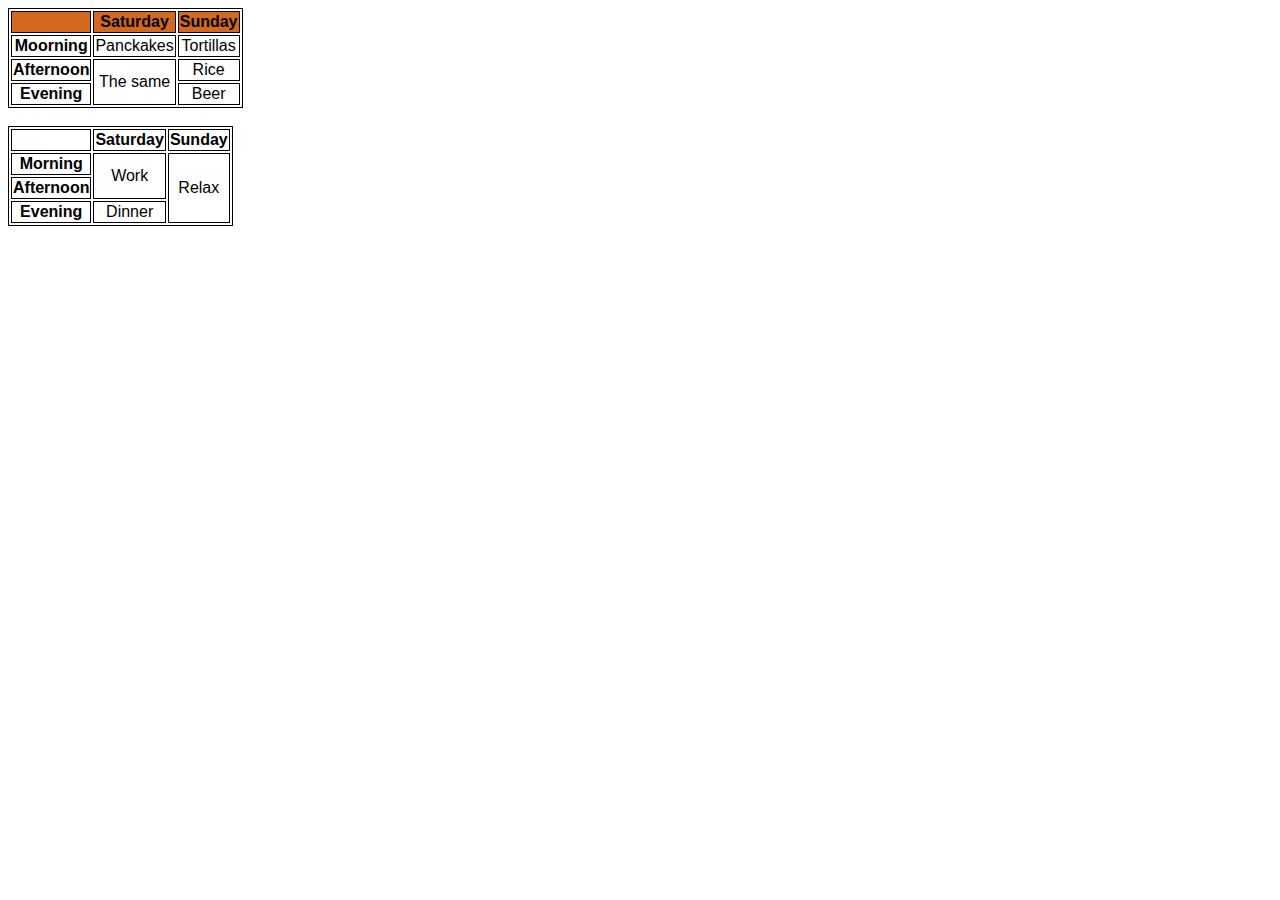
<file: index.html>
<!DOCTYPE html>
<html lang="en">

<head>
    <meta charset="UTF-8">
    <meta http-equiv="X-UA-Compatible" content="IE=edge">
    <meta name="viewport" content="width=device-width, initial-scale=1.0">
    <title>Tables practice</title>
    <style>
        table,
        th,
        td {
            border: 1px solid black;
            font-family: Arial, sans-serif;
            text-align: center;
        }
        thead {
            background-color: chocolate;
        }
    </style>
</head>

<body>
    <table>
        <thead>
            <tr>
                <th></th>
                <th>Saturday</th>
                <th>Sunday</th>
            </tr>
        </thead>
        <tbody>
            <tr>
                <th>Moorning</th>
                <td>Panckakes</td>
                <td>Tortillas</td>
            </tr>
            <tr>
                <th>Afternoon</th>
                <td rowspan="2">The same</td>
                <td>Rice</td>
            </tr>
            <tr>
                <th>Evening</th>
                <td>Beer</td>
            </tr>
        </tbody>
    </table>
    <br>
    <table>
        <tbody>
            <tr>
                <th></th>
                <th>Saturday</th>
                <th>Sunday</th>
            </tr>
            <tr>
                <th>Morning</th>
                <td rowspan="2">Work</td>
                <td rowspan="3">Relax</td>
            </tr>
            <tr>
                <th>Afternoon</th>
            </tr>
            <tr>
                <th>Evening</th>
                <td>Dinner</td>
            </tr>
        </tbody>
    </table>
</body>

</html>
</file>
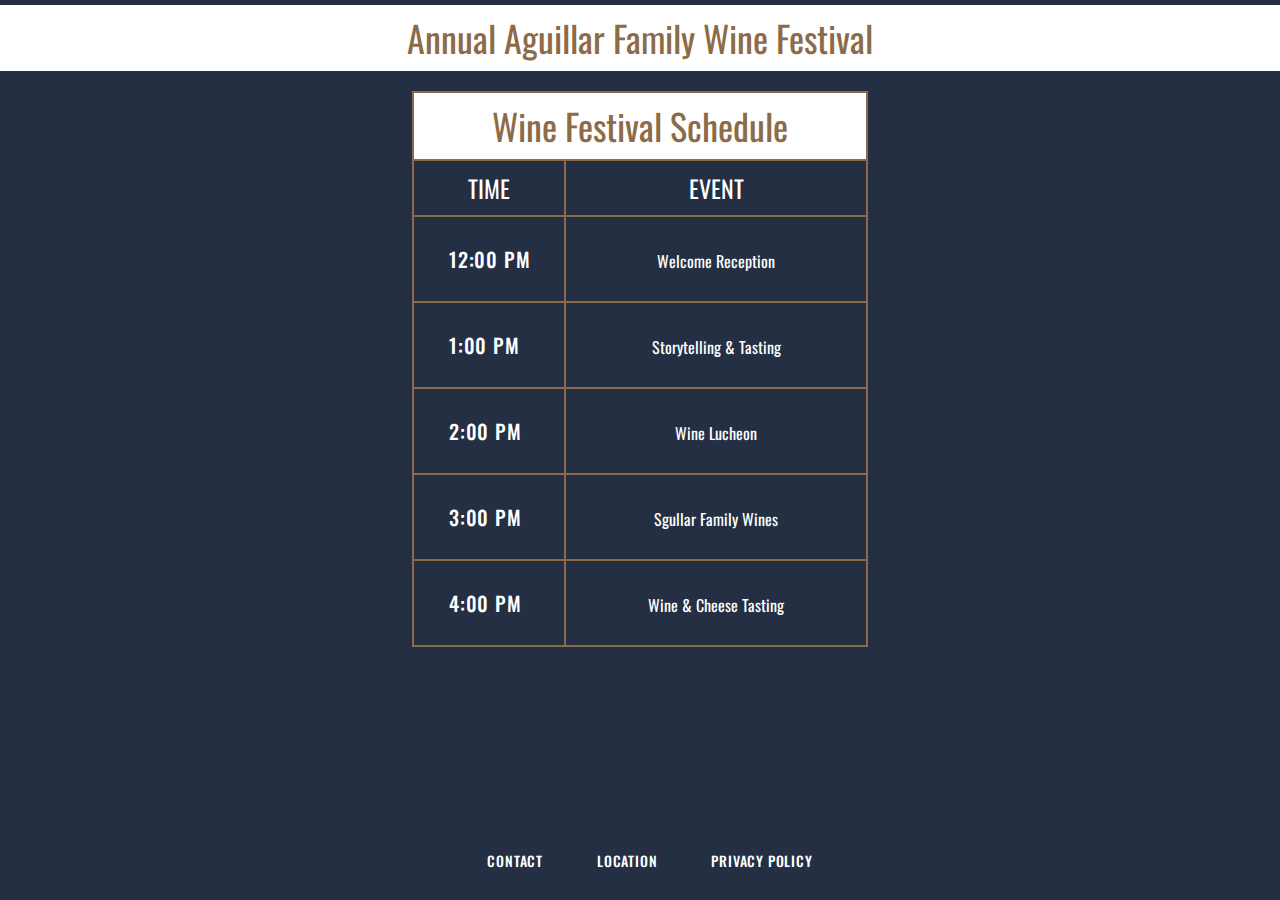
<file: Basic front-end projects/Basic Schedule Table/index.html>
<!DOCTYPE html>
<html>

<head>
    <meta charset="utf-8">
    <title>Aguillar Family Wine Festival</title>
    <link rel="stylesheet" type="text/css" href="reset.css" />
    <link rel="stylesheet" type="text/css" href="style.css" />
    <link href="https://fonts.googleapis.com/css?family=Oswald" rel="stylesheet">
</head>

<body>
    <header>
        <h1>Annual Aguillar Family Wine Festival</h1>
    </header>

    <div class="container">
        <table>
            <thead>
                <tr>
                    <th colspan="2">
                        <h1>Wine Festival Schedule</h1>
                    </th>
                </tr>
                <tr>
                    <th>
                        <h2>Time</h2>
                    </th>
                    <th>
                        <h2>Event</h2>
                    </th>
                </tr>
            </thead>
            <tbody>
                <tr>
                    <td class="left">
                        <h3>12:00 PM</h3>
                    </td>
                    <td>Welcome Reception</td>
                </tr>
                <tr>
                    <td class="left">
                        <h3>1:00 PM</h3>
                    </td>
                    <td>Storytelling & Tasting</td>
                </tr>
                <tr>
                    <td class="left">
                        <h3>2:00 PM</h3>
                    </td>
                    <td>Wine Lucheon</td>
                </tr>
                <tr>
                    <td class="left">
                        <h3>3:00 PM</h3>
                    </td>
                    <td>Sgullar Family Wines</td>
                </tr>
                <tr>
                    <td class="left">
                        <h3>4:00 PM</h3>
                    </td>
                    <td>Wine & Cheese Tasting</td>
                </tr>
            </tbody>
            <tfoot></tfoot>
        </table>
    </div>
    <footer>
        <h3>Contact</h3>
        <h3>Location</h3>
        <h3>Privacy Policy</h3>
    </footer>
</body>

</html>
</file>
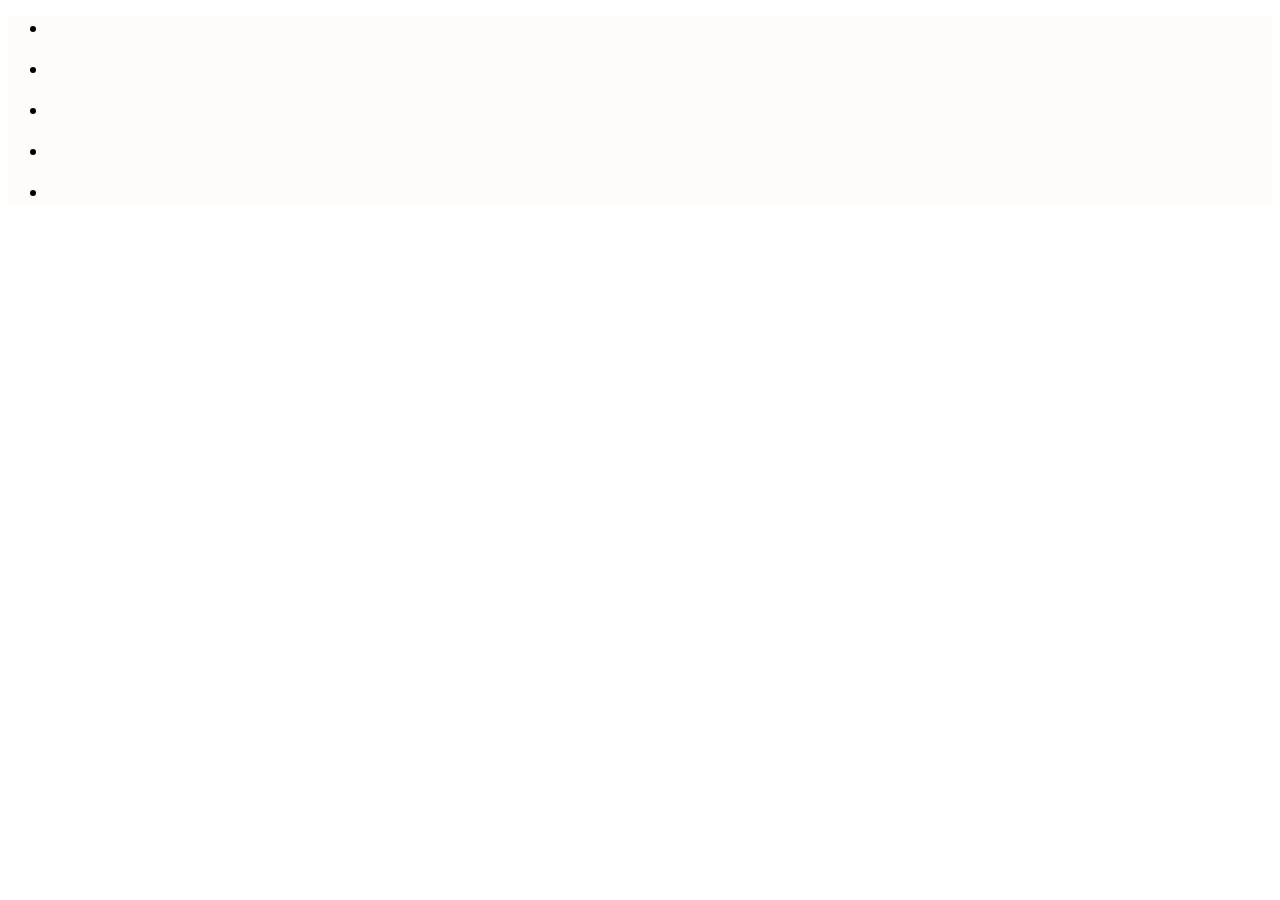
<file: Basic front-end projects/Landing page about traveling/index.html>
<!DOCTYPE html>
<html lang="en">
<head>
    <meta charset="UTF-8">
    <meta http-equiv="X-UA-Compatible" content="IE=edge">
    <meta name="viewport" content="width=device-width, initial-scale=1.0">
    <title>Trabook</title>
        <link href="https://cdn.jsdelivr.net/npm/bootstrap@5.3.0-alpha3/dist/css/bootstrap.min.css" rel="stylesheet" integrity="sha384-KK94CHFLLe+nY2dmCWGMq91rCGa5gtU4mk92HdvYe+M/SXH301p5ILy+dN9+nJOZ" crossorigin="anonymous">
        <link rel="stylesheet" href="./style/index.css">
        <link rel="preconnect" href="https://fonts.googleapis.com">
        <link rel="preconnect" href="https://fonts.gstatic.com" crossorigin>
        <link href="https://fonts.googleapis.com/css2?family=Poppins:wght@400&family=Volkhov:wght@700&display=swap" rel="stylesheet">
        <link rel="stylesheet" href="https://cdnjs.cloudflare.com/ajax/libs/font-awesome/4.7.0/css/font-awesome.min.css">
</head>
<body>
    <main style="background-color: #FEFCFB;">
        <header class="container-fluid">
            <nav class="navbar navbar-expand-lg row">
                <div class="col">

                </div>
                <div class="col">
                    <ul>
                        <li class="nav-item nav"><a href="#"></a></li>
                    </ul>
                    <ul>
                        <li class="nav-item nav"><a href="#"></a></li>
                    </ul>
                    <ul>
                        <li class="nav-item nav"><a href="#"></a></li>
                    </ul>
                </div>
                <div class="col">
                    <ul>
                        <li class="nav-item nav"><a href="#"></a></li>
                    </ul>
                    <ul>
                        <li class="nav-item nav"><a href="#"></a></li>
                    </ul>
                </div>
            </nav>
        </header>
    </main>
    <section style="background-color: #F7F8FC;">

    </section>
    <section style="background-color: #FEFCFB;">

    </section>
    <section style="background-color: #FEFCFB;">

    </section>
    <section style="background-color: #F7F8FC;">

    </section>
    <section style="background-color: #FEFCFB;">

    </section>
    <section style="background-color: #FEFCFB;">

    </section>
    <footer style="background-color: #F7F8FC;">

    </footer>
</body>
</html>
</file>
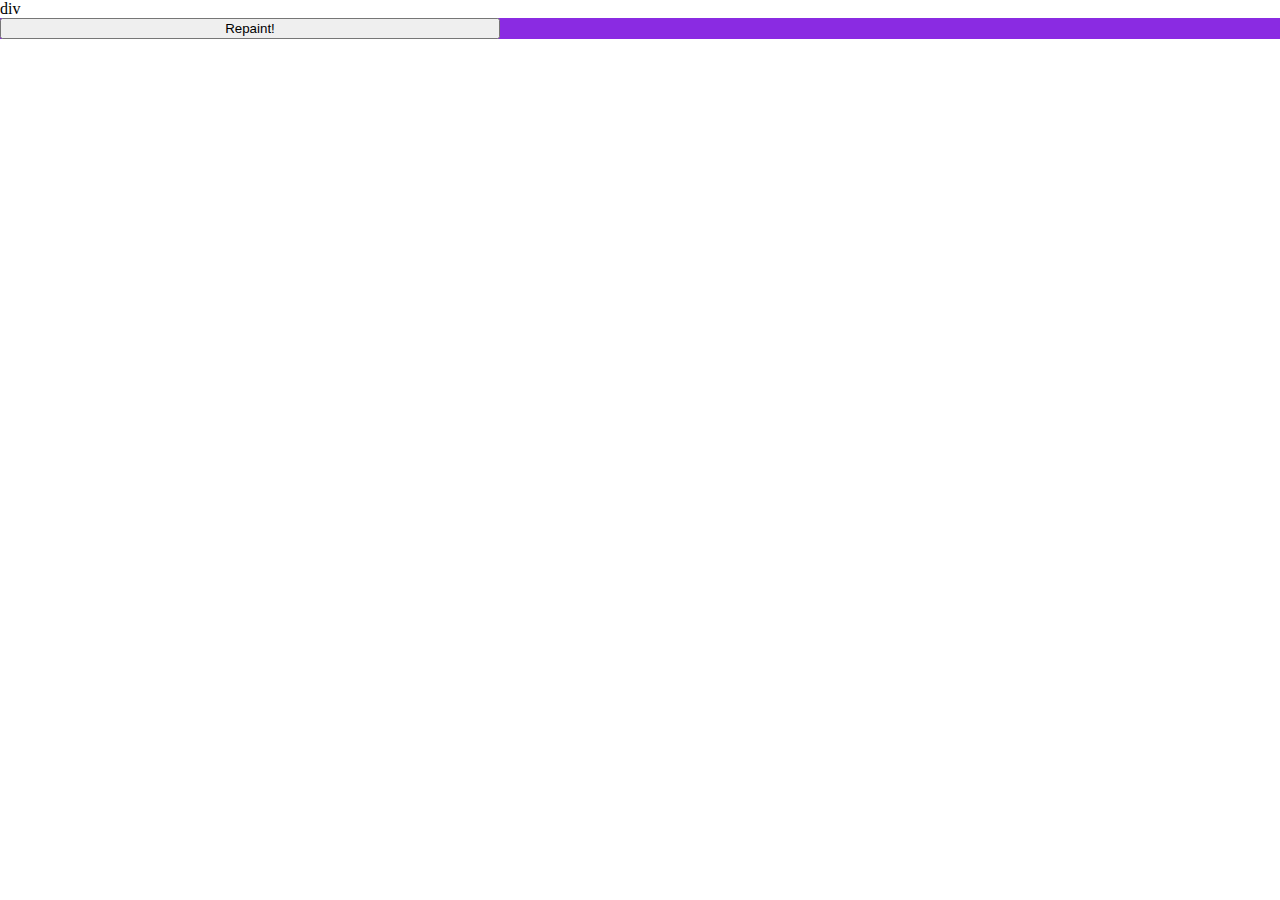
<file: Basic front-end projects/Random Colors/index.html>
<html>
<head>
    <link rel="stylesheet" type="text/css" href="style.css">
    <style>
        body {
            margin: 0px;
            padding:0px;
        }
        div {
            width: 1400px;
            background-color: blueviolet;
        }
        button {
            width: 500px;
            margin: 0 auto;
        }

    </style>
</head>

<body>
    div
    <div>
            <button onclick="changeColor()">Repaint!</button>
    </div>
    
</body>

<script>
    function getRandomColor() {
        let letters = '0123456789ABCDEF';
        let color = '#';
        for (let i = 0; i < 6; i++) {
            color += letters[Math.floor(Math.random() * 16)];
        }
        return color;
    }
    function changeColor() {
        let newColor = getRandomColor();
        document.body.style.backgroundColor = newColor;
    }
</script>

</html>
</file>
<file: Basic front-end projects/Basic Schedule Table/style.css>
body {
    background-color: #242f44;
    color: white;
    font-family: "Oswald", sans-serif;
}

header {
    text-align: center;
    margin-top: 5px;
}

h1 {
    font-size: 36px;
    padding: 15px;
    color: #8c6b48;
    background-color: white;
}

h2 {
    font-size: 24px;
    padding: 15px;
    text-transform: uppercase;
}

h3 {
    font-size: 20px;
    padding: 15px;
    text-transform: uppercase;
    text-align: left;
    margin-left: 20px;
    font-weight: 500;
    line-height: 2.7;
    letter-spacing: 0.8px;
}

th {
    border: 2px solid #8c6b48;
}

table {
    text-align: center;
    margin: 20px auto;
}

td {
    border: 2px solid #8c6b48;
    width: 300px;
}

footer {
    margin-top: 50px;
    text-align: center;
    position: fixed;
    width: 100%;
    bottom: 5px;
    background-color: #242f44;
    z-index: 5;
}

footer h3 {
    display: inline-block;
    font-size: 14px;
    background-color: #242f44;
}

.container {
    max-width: 940px;
    margin: 0 auto;
    height: 800px;
}

.left {
    width: 150px;
}
</file>
<file: Basic front-end projects/Landing page about traveling/style/index.css>
* {
    font-family: 'Poppins', sans-serif;
}
</file>
<file: Basic front-end projects/Random Colors/style.css>
[class^='class-div']{
    color: blueviolet;
}
</file>
